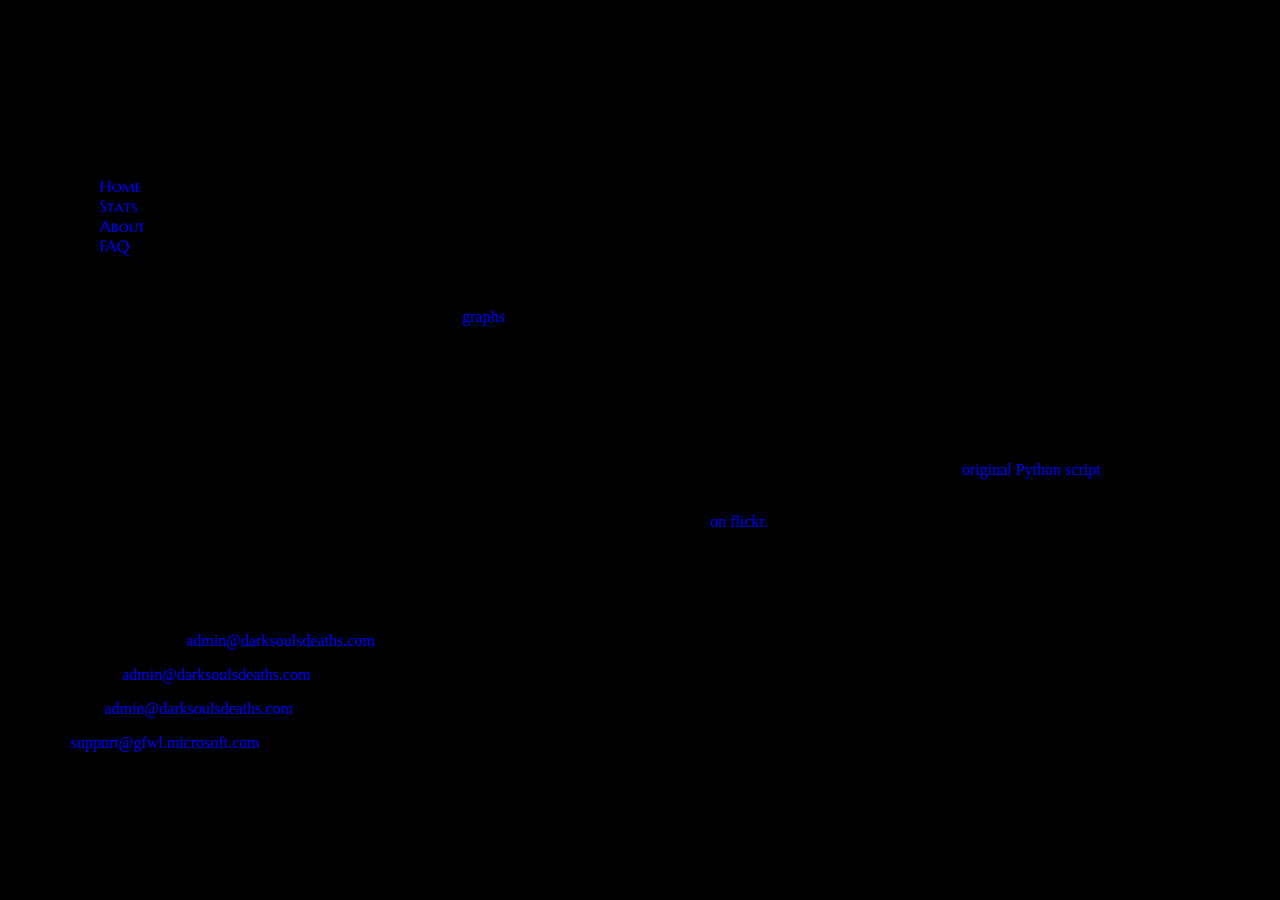
<file: src/main/webapp/about.html>
<!DOCTYPE HTML PUBLIC "-//W3C//DTD HTML 4.01 Transitional//EN">
<html>
<head>
<title>Dark Souls death counter - About</title>
<link rel="stylesheet" type="text/css" href="styles/styles.css">
<link rel="icon" type="image/ico" href="/favicon.ico" />
<style type="text/css">
.header
{
 background-image:url("images/header.png");
}
html
{
 background-image:url(images/BG_golem_fade.jpg);
}
</style>
</head>
<body>
<div class="header">
</div>
<div class="wrapper">
<div class="container">
	<div class="navbar">
  	<ul>
  		<li><a href="index">Home</a></li>
  		<li><a href="stats">Stats</a></li>
  		<li><a href="about">About</a></li>
		<li><a href="FAQ">FAQ</a></li>
  	</ul>
	</div>
	<div class="content">
  	<h2>About Us</h2>
		<p><strong>Veret</strong> is the frontend developer and co-founder of Dark Souls Deaths. When he heard there was a death counter variable in every save game, he was inspired to make a user-friendly way for players to see their death counts and compare stats.  He also has a bit of a thing for <a href="http://imgur.com/a/G3gil">graphs</a>.</p>
		<p><strong>FaceTank</strong> is the backend developer and shorter, beardier co-founder of Dark Souls Deaths. He designed the DB and wrote Python in order to glue all this together.</p>
		<p>&nbsp;</p>
		<h2>Contributors</h2>
		<p><strong>eur0pa</strong> first discovered how to extract a player's death count from their save file, using what we can only assume is black magic.  You can still run the <a href="https://gist.github.com/infausto/8382836">original Python script</a> (requires Python 2.7) if this site isn't working for you.</p>
		<p><strong>darkdeus</strong> is responsible for the beautiful background screenshots on every page.  You can view the full gallery <a href="http://www.flickr.com/photos/15539352@N02/sets/72157634774669900/">on flickr.</a></p>
		<p>&nbsp;</p>
		<h2 id="contact">Contact</h2>
		<p>Site questions and feedback: <a href="mailto:admin@darksoulsdeaths.com">admin@darksoulsdeaths.com</a></p>
		<p>Technical support: <a href="mailto:admin@darksoulsdeaths.com">admin@darksoulsdeaths.com</a></p>
		<p>Legal inquiries: <a href="mailto:admin@darksoulsdeaths.com">admin@darksoulsdeaths.com</a></p>
		<p>Hate mail: <a href="mailto:admin@darksoulsdeaths.com">support@gfwl.microsoft.com</a></p>
	</div>
</div>
</div>
</body>
<script type="text/javascript">
	<!--TODO:analytics-->
</script>
</html>
</file>
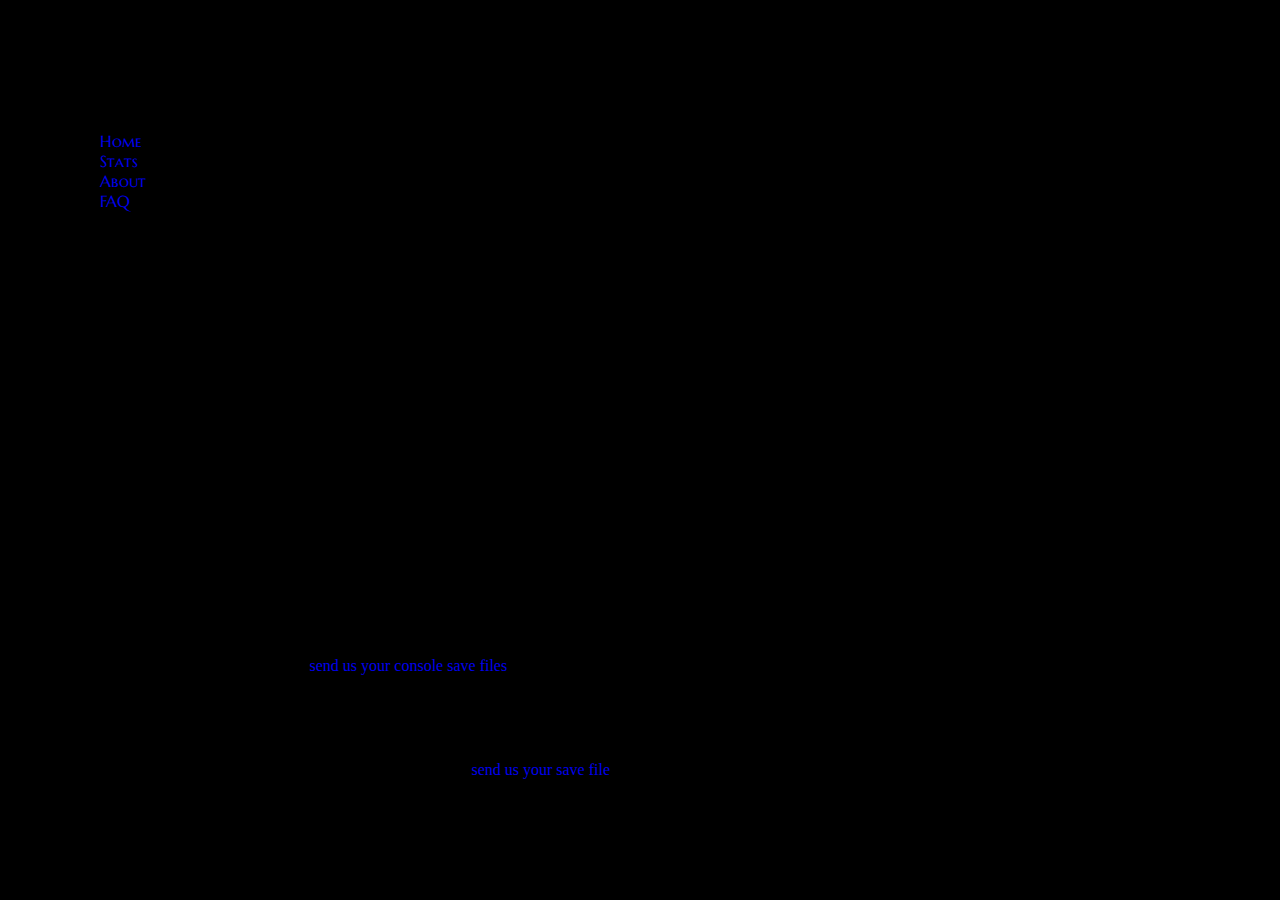
<file: src/main/webapp/FAQ.html>
<!DOCTYPE HTML PUBLIC "-//W3C//DTD HTML 4.01 Transitional//EN">
<html>
<head>
<title>Dark Souls death counter - About</title>
<link rel="stylesheet" type="text/css" href="styles/styles.css">
<link rel="icon" type="image/ico" href="/favicon.ico" />
<style type="text/css">
/*html
{
 background-image:url(images/BG_golem_fade.jpg);
}*/
</style>
</head>
<body>
<div class="header">
</div>
<div class="wrapper">
<div class="container">
	<div class="navbar">
  	<ul>
  		<li><a href="index">Home</a></li>
  		<li><a href="stats">Stats</a></li>
  		<li><a href="about">About</a></li>
		<li><a href="FAQ">FAQ</a></li>
  	</ul>
	</div>
	<div class="content">
  	<h1 style="text-align:center; margin-bottom:40px;">Frequently Asked Questions</h1>
		<p><strong>Q: My death count is really high/low!  I totally suck/rule at this game!</strong><br />
		A: That's not actually a question, but it seems to be the #1 misconception among our visitors.  <i>Please</i> don't read too much meaning into people's death counts&mdash;this game was never meant to discourage dying!  Some players are cautious, some are bold, and some are kamikaze lemmings, but all of them have a valid playstyle. (Except the ones who hack for PvP.  Fuck you people.)</p>
		<p>&nbsp;</p>
		<p><strong>Q: My death count seems off.  What gives?</strong><br />
		A: So far as we know, this does not count the times you died as a phantom.  The details are a little fuzzy on how this works.</p>
		<p>&nbsp;</p>
		<p><strong>Q: Are you going to support Dark Souls II?</strong><br />
		A: We hope so!  A whole lot of things have to happen first, though:
		<ol>
				<li>The game gets released for PC (April 25th)</li>
				<li>We play the game (April 25th until May sometime at least.  We aren't speedrunners.)</li>
				<li>We crack open a save file and find the death counter variable, assuming it exists.</li>
				<li>We write a whole bunch of code in our free time, between jobs/games/life.  Patience!</li>
		</ol></p>
		<p>&nbsp;</p>
		<p><strong>Q: Are you going to support consoles?</strong><br />
		A: Possibly, if saves work the same way.  Please <a href="mailto:admin@darksoulsdeaths.com">send us your console save files</a> for testing if you have them!  Note that, whatever we come up with, you'll still be on your own for getting the file out of your console and onto the site.</p>
		<p>&nbsp;</p>
		<p><strong>Q: I got a python error/"Did not input a valid file".  What's wrong?</strong><br />
		A: Not sure, but we're working on it.  The best thing you can do to help is <a href="mailto:admin@darksoulsdeaths.com">send us your save file</a> and tell us as much as you can about your version of the game&mdash;Where did you get it from?  What language is it in?  Is it pirated/hacked/haunted by malevolent spirits?  What are the names of all your characters?</p>
	</div>
</div>
</div>
</body>
<script type="text/javascript">
	<!--TODO:analytics-->
</script>
</html>
</file>
<file: src/main/webapp/styles/styles.css>
/* load custom font(s) */
@import url(https://fonts.googleapis.com/css?family=Marcellus+SC);

:focus
{
    outline: none;
}
a
{
    text-decoration: none;
}
body
{
    margin: 0;
    display: flex;
    justify-content: center;
    align-items: center;
    background-color: black;
    font-size: 16px;
    height: 100%;
}
.preload-images
{
    position: absolute;
    left: -100000px;
}
#wrapper
{
    height: 720px;
    width: 1280px;
    display: flex;
    border-color: #877656;
    border-width: 2px;
    border-style: solid;
    border-radius: 10px;
    background-color: black;
    background-repeat: no-repeat;
    background-position: center;
    transition: 0.5s;
    background-image: url(../images/YouDied-dummy.png),
                       url(../images/background-home.png);
}
#wrapper.nav-about
{
    background-image: url(../images/YouDied-dummy.png),
                       url(../images/background-about.png);
}
#wrapper.nav-faq
{
    background-image: url(../images/YouDied-dummy.png),
                       url(../images/background-faq.png);
}
/*makes the Home page keep the Results page BG image permanently after file has been submitted*/
#wrapper.nav-results,
.has-results #wrapper.nav-home
{
    background-image: url(../images/you-died.png),
                       url(../images/background-results.png);
}
#wrapper.nav-stats
{
    background-image: url(../images/you-died.png),
                       url(../images/background-stats.png);
}
#wrapper.nav-submit
{
    background-image: url(../images/you-died.png),
                       url(../images/background-submit.png);
}
/*white outline on navlink of current page while not being hovered*/
#wrapper.nav-about #navAbout:not(:hover),
#wrapper.nav-faq #navFaq:not(:hover),
#wrapper.nav-home #navHome:not(:hover),
#wrapper.nav-stats #navStats:not(:hover)
{
    border-color: #e4e4e4;
    border-width: 1px 0;
    border-style: solid;
}
/*hiding contents of pages that are not currently in use*/
#wrapper.nav-about #contentFaq,
#wrapper.nav-about #contentHome,
#wrapper.nav-about #contentStats,
#wrapper.nav-about #contentResults,
#wrapper.nav-about #contentSubmit
{
    display: none;
}
#wrapper.nav-faq #contentAbout,
#wrapper.nav-faq #contentHome,
#wrapper.nav-faq #contentStats,
#wrapper.nav-faq #contentResults,
#wrapper.nav-faq #contentSubmit
{
    display: none;
}
#wrapper.nav-home #contentAbout,
#wrapper.nav-home #contentFaq,
#wrapper.nav-home #contentStats,
/*#wrapper.nav-home #contentResults,*/ /*we actually do want this to show up on the home page*/
#wrapper.nav-home #contentSubmit
{
    display: none;
}
#wrapper.nav-results #contentAbout,
#wrapper.nav-results #contentFaq,
/*#wrapper.nav-results #contentHome,*/ /*likewise, this should show up on results*/
#wrapper.nav-results #contentStats,
#wrapper.nav-results #contentSubmit

{
    display: none;
}
#wrapper.nav-stats #contentAbout,
#wrapper.nav-stats #contentFaq,
#wrapper.nav-stats #contentHome,
#wrapper.nav-stats #contentResults,
#wrapper.nav-stats #contentSubmit

{
    display: none;
}
#wrapper.nav-submit #contentAbout,
#wrapper.nav-submit #contentFaq,
#wrapper.nav-submit #contentHome,
#wrapper.nav-submit #contentResults,
#wrapper.nav-submit #contentStats

{
    display: none;
}
.content-left
{
    width: 50%;
    display: flex;
    flex-direction: column;
    color: #e4e4e4;
    font-family: Garamond,serif;
    text-align: center;
}
.navbar
{
    height: 53px;
    font-family: Marcellus SC;
    padding: 28px 60px 0 60px;
    cursor: default;
    margin-bottom: 30px;
}
.navbar-bullet-start
{
    padding: 6px 5px 6px 0;
}
.navbar-bullet
{
    padding: 6px 5px;
}
.navbar-bullet-end
{
    padding: 6px 0 6px 5px;
}
.navlink
{
    display: inline-block;
    background-color: transparent;
    margin: 0 0 18px 0;
    transition: 0.3s;
    padding:6px;
    width: 86px;
    cursor: pointer;
    border-width: 1px 0;
    border-color: transparent;
    border-style: solid;
}
.navlink:hover
{
    background-color: #4f1f05;
    transition: 0.3s;
}
.navbar span
{
    color: #e4e4e4;
}
#contentBody
{
    flex-grow: 1;
    overflow-y: auto;
    margin: 0 40px;
    padding: 0 10px;
}
#contentBody a
{
    color: #877656;
    position: relative;
}
#contentBody a:before
{
    content: "";
    position: absolute;
    width: 100%;
    height: 1px;
    bottom: 0;
    left: 0;
    background-color: #877656;
    visibility: hidden;
    transform: scaleX(0);
    transition: all 0.2s ease-in-out 0s;
}
#contentBody a:hover:before
{
    visibility: visible;
    transform: scaleX(1);
}
/*scrollbar styling from https://css-tricks.com/the-current-state-of-styling-scrollbars/*/
html {
    --scrollbarBG: transparent;
    --thumbBG: #877656;
}
#contentBody::-webkit-scrollbar {
    width: 6px;
}
#contentBody {
    scrollbar-width: thin;
    scrollbar-color: var(--thumbBG) var(--scrollbarBG);
}
#contentBody::-webkit-scrollbar-track {
    background: transparent;
}
#contentBody::-webkit-scrollbar-thumb {
    background-color: var(--thumbBG) ;
    border-radius: 2px;
    border: 3px solid var(--scrollbarBG);
}
.uppercase
{
    font-family: Marcellus SC;
    text-transform: uppercase;
}
.description-top
{
    padding-bottom: 30px;
}
#fileName
{
    font-family: Garamond,serif;
    font-size: 14px;
    color: #e4e4e4;
    border: 1px solid #e4e4e4;
    border-radius: 3px;
    background-color: black;
    text-align: center;
    width: 450px;
    height: 28px;
    margin-bottom: 7px;
}
form
{
    margin-block-end: 0;
}
.file-uploader,
#submit
{
    font-family:Marcellus SC;
    font-size: 16px;
}
/*Inputfile code from https://tympanus.net/codrops/2015/09/15/styling-customizing-file-inputs-smart-way/*/
.inputfile
{
	width: 0.1px;
	height: 0.1px;
	opacity: 0;
	overflow: hidden;
	position: absolute;
	z-index: -1;
}
.inputfile+label
{
line-height: 29px;
}
.inputfile+label,
.inputfile~#submit
{
    color: #e4e4e4;
    background-color: black;
    border-color: #e4e4e4;
    border-width: 1px;
    border-style: solid;
    display: inline-block;
    cursor: pointer;
    width: 120px;
    height: 30px;
    margin: 7px;
    box-sizing: border-box;
}
.inputfile:focus+label,
#submit,
.inputfile+label:hover,
#submit:hover
{
    background-color: #4f1f05;
    border-color: #4f1f05;
    border-width: 1px;
    border-style: solid;
    transition: 0.3s;
}
.inputfile:focus + label,
.inputfile:focus~#submit
{
    outline: 1px dotted #000;
    outline: -webkit-focus-ring-color auto 5px;
}
.spinner
{
    height: 64px;
    margin-top: 7px;
    margin-bottom: 8px;
    display: none;
}
.description-bottom
{
    padding: 19px 0 0 0;
}
#contentResults hr
{
    margin: 20px auto 10px;
}
body:not(.has-results) #contentResults
{
    display: none;
}
body:not(.has-results) .your-stats
{
    display: none;
}
#resultsTable hr
{
    margin: 10px auto;
    width: 100%;
}
#resultsTable
{
    margin: 0 auto;
    border-spacing: 20px 5px;
    font-size: 16px;
}
#resultsTable .button-general
{
    font-size: 16px;
    width:100%;
}
.char-data-header
{
    width: 130px;
    height: 30px;
    margin: 0 10px;
    text-align: center;
    color: #e4e4e4;
}
.char-data-info
{
    width: 130px;
    margin: 0 10px;
    font-family: Garamond,serif;
    color: #e4e4e4;
    text-align: center;
}
.char-data-button
{
    font-family: Garamond,serif;
    width: 130px;
    font-size: 16px;
}
.selected-char
{
    display: inline-flex;
}
.selected-char-info
{
    width: 130px;
    margin: 0 10px;
    font-family: Garamond,serif;
    color: #e4e4e4;
    text-align: center;
}
hr
{
    width: 190px;
    color: #e4e4e4;
    margin: 20px auto;
}
select
{
    display: block;
    background-color:black;
    color: #e4e4e4;
    margin: 10px auto;
    border-radius: 3px;
    border-color: #e4e4e4;
    font-family: Garamond,serif;
    font-size: 16px;
}
/*Hiding checkbox buttons on Submit page and styling text so that it works as a button*/
#ContentSubmit [type="checkbox"]
{
    display:none;
}
.checkbox-buttons
{
    margin: 10px auto;
    border-radius: 3px;
    border-color: #e4e4e4;
    border-style: solid;
    border-width: 1px;
    padding: 4px;
    display: block;
    width: 250px;
    cursor: pointer;
    transition: 0.2s;
}
.checkbox-buttons:not(:checked)
{
    background-color: black;
    transition: 0.2s;
}
.checkbox-buttons:hover
{
    box-shadow: 0 0 0px 1.5px white inset;
    transition: 0.2s;
}
#ContentSubmit [type="checkbox"]:checked+.checkbox-buttons:hover
{
    box-shadow: 0 0 0px 1.5px #ff8763 inset;
    transition: 0.2s;
    border-color: #ff8763;
}
#ContentSubmit [type="checkbox"]:checked+.checkbox-buttons
{
    background-color: #4f1f05;
    transition: 0.2s;
    border-color: #ff8763;
}
.button-general
{
    background-color: black;
    color: #e4e4e4;
    border-color: #e4e4e4;
    border-style: solid;
    border-radius: 3px;
    padding: 5px 10px;
    border-width: 1px;
    font-size: 14px;
    cursor: pointer;
}
.button-general:hover
{
    background-color: #4f1f05;
    border-color: #4f1f05;
    border-width: 1px;
    border-style: solid;
    transition: 0.3s;
}
.button-general:not(:hover)
{
    transition: 0.3s;
}
.copyright-notice
{
    height: 53px;
    font-size: 13px;
    padding: 0 60px 30px;
    margin-top: 30px;
}
.divider-line
{
    border-color: #877656;
    border-width: 2px;
    border-style: solid none;
    height: 2px;
}
.disclaimer
{
    padding-top: 20px;
    color: #877656;
}
</file>
